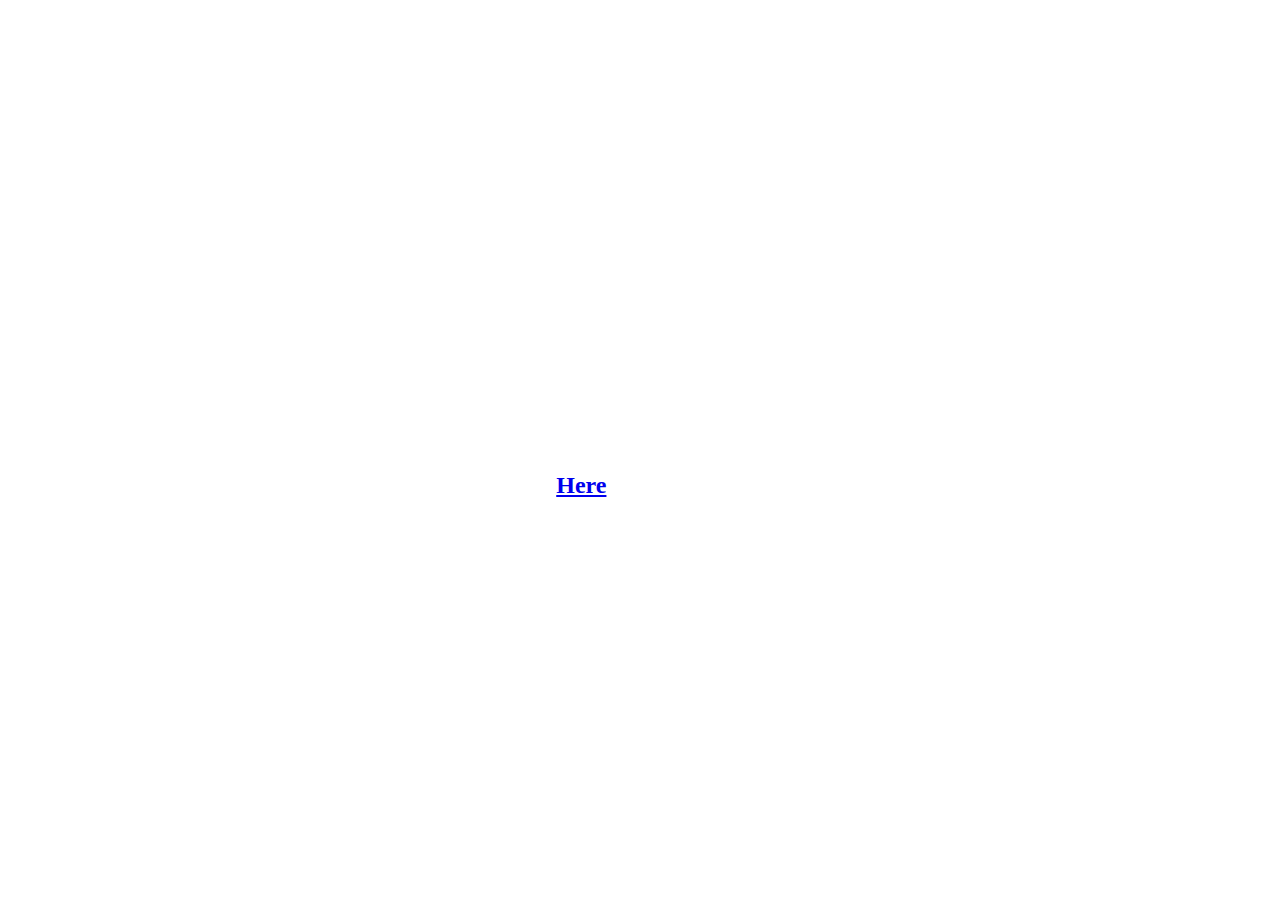
<file: index.html>
<!DOCTYPE html>
<html>
    <head>
        

<body>
        <title>Story Web Page</title>
        <link rel="stylesheet" href="style.css">
        <style>
            body{
     background-image: url('https://cdn3.whatculture.com/images/2017/11/bd8b09d5e20a3b2b-600x338.jpg');
background-size:cover;
}
        </style>
        

    </head>
<body style="width:80%;margin:auto;text-align:center">
    </body>
  <div class="text">
   <h1> <span class="font glow">The Story of the Purple Minions</span></h1>

   <p>First came the big man known as El Macho. He had some <span class="big">purple drugs</span> and gave it to some minions.</p>
   </div>
 
  

  <h2>Click <a href="page2.html">Here</a> to continue story</h2>
    </body>
</html>
</file>
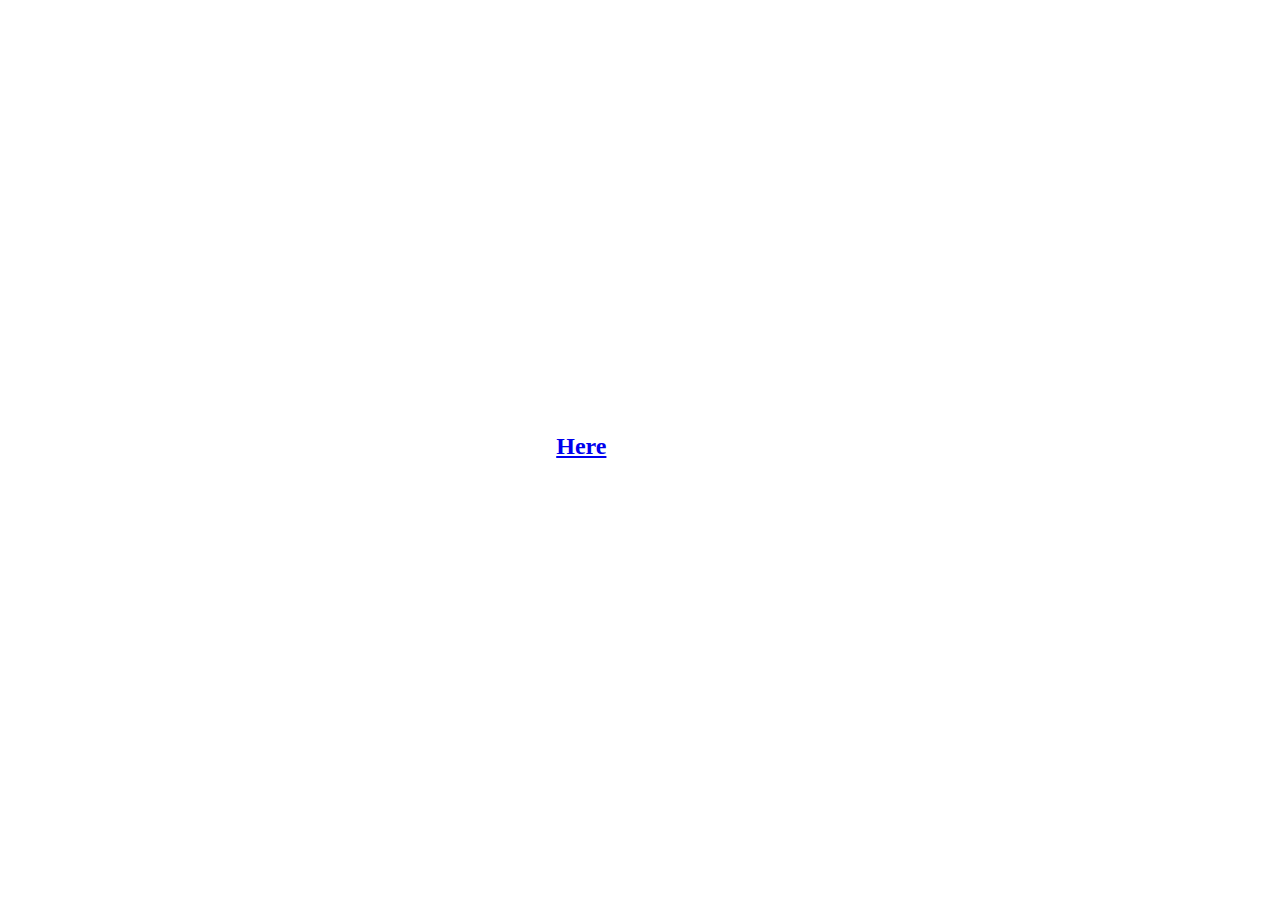
<file: page2.html>
<!DOCTYPE html>
    <html>
        <head>
            <title>Purple Minion Story Page 2</title>
             <link rel="stylesheet" href="style.css">
              <style>
            body{
     background-image: url('https://cdn.shopify.com/s/files/1/1893/6571/products/minion-evil-01_480x480.png?v=1575932004');
background-size:cover;
}
        </style>
        </head>
        <body style="width:80%;margin:auto;text-align:center">
        <div class="text">
          <h1> <span class="font glow">The Story of the Purple Minions </span></h1>
          
           <p>El Macho gave the purple drugs to the minions and made them purple and angry.</p>
      
       </div>
       
       
       
       <h2>Click <a href="page3.html">Here</a> to continue story</h2>
       
        </body>
    </html>
</file>
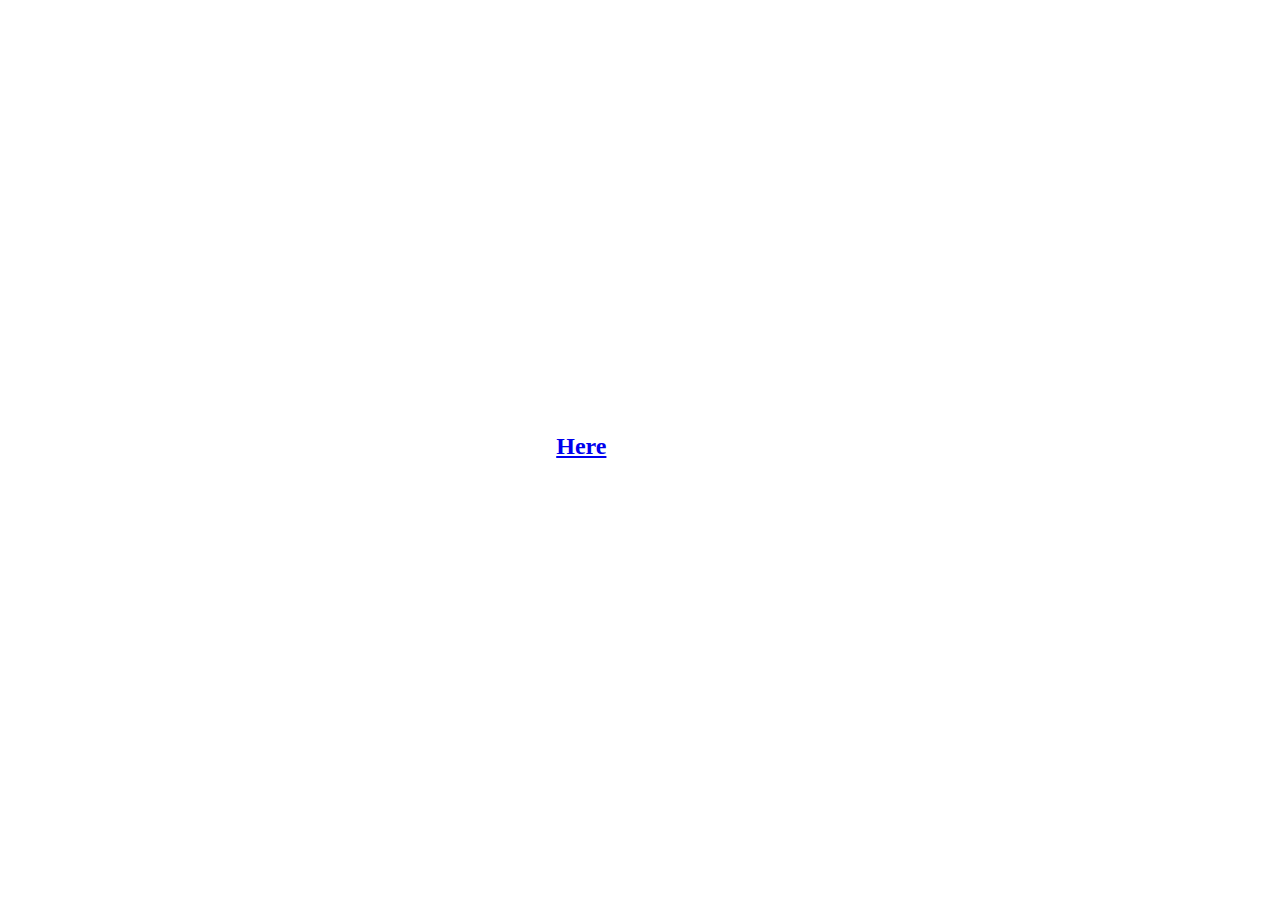
<file: page3.html>
<!DOCTYPE html>
    <html>
        <head>
            <title>Purple Minions Attack</title>
       <link rel="stylesheet" href="style.css">
              <style>
            body{
     background-image: url('https://images-wixmp-ed30a86b8c4ca887773594c2.wixmp.com/i/ceeac6a1-d817-4ed4-8cad-6466d1821de3/d6suojf-68bdb7e1-cb1c-4108-a49e-72bb6ae3bbe2.jpg/v1/fill/w_1216,h_657,q_70,strp/despicable_me_2_gif___evil_minion_yells_by_stinkek_d6suojf-pre.jpg'); 
     background-size:cover;
}
        </style>
        </head>
        <body style="width:80%;margin:auto;text-align:center">
            
        <div class="text">
           
          <h1> <span class="font glow">The Story of the Purple Minions </span></h1>
           
           <p>The purple minions get very angry and attack people because El Macho drugged them.</p>
            </div>
        
         <h2>Click <a href="page4.html">Here</a> to continue story</h2>
        
        
        
        
        </body>
    </html>
</file>
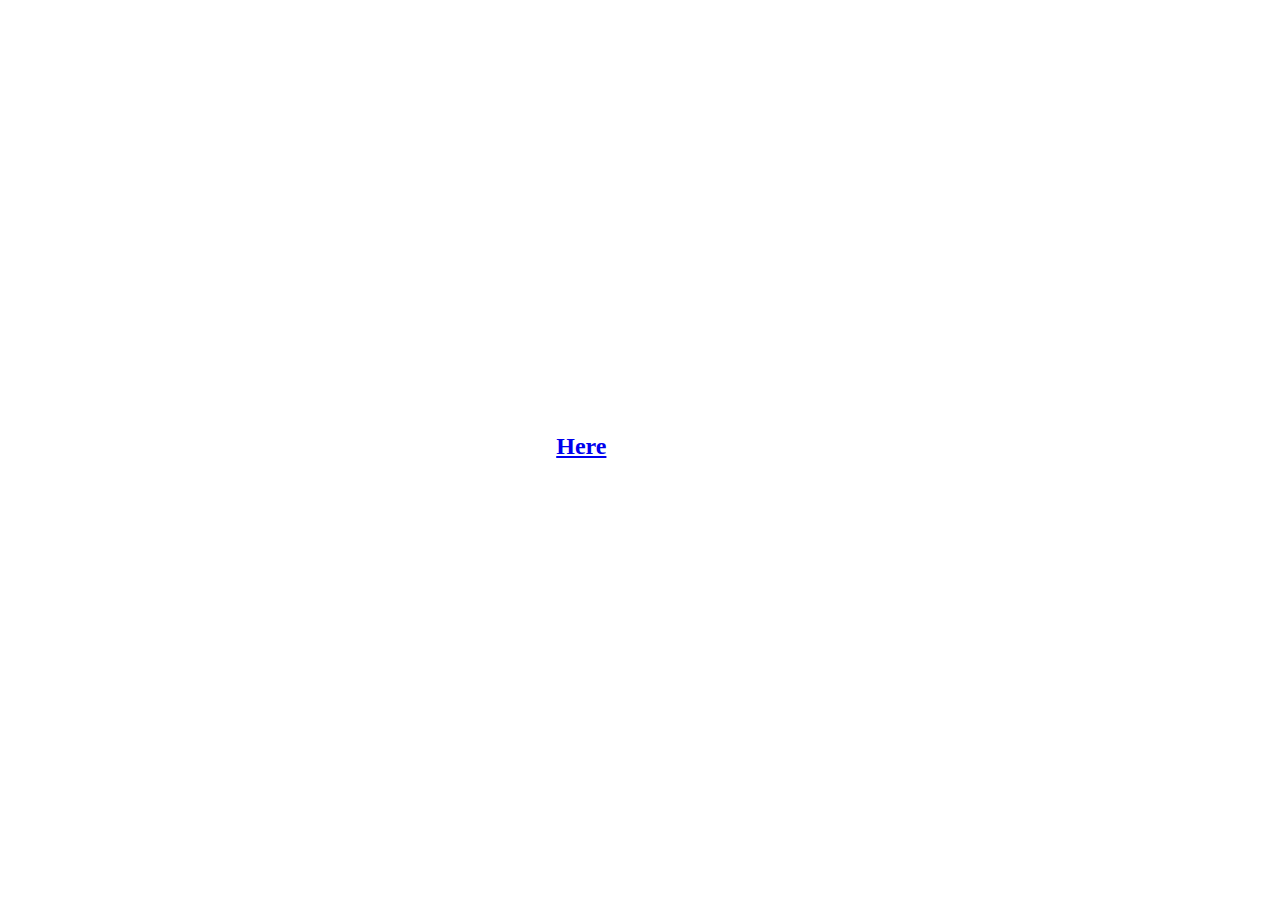
<file: page4.html>
<!DOCTYPE html>
    <html>
        <head>
            <title>EL Macho Drugs Himself</title>
        <link rel="stylesheet" href="style.css">
        <style>
            body{
     background-image: url('https://pbs.twimg.com/media/EC5tVjnX4AAoGh_?format=jpg&name=large');
background-size:cover;
}
        </style>
        </head>
        <body style="width:80%;margin:auto;text-align:center">
            
            <div class="text">
            <h1> <span class="font glow">The Story of the Purple Minions </span></h1>
            <p>El Macho realized his purple minions are useless so he drugs himself and becomes purple El Macho.</p>
                </div>
        
        <h2>Click <a href="page5.html">Here</a> to continue story</h2>
        
        
        
        
        </body>
    </html>
</file>
<file: style.css>
.text {
    color:white;
    font-weight:bolder;
    font-size:40px;
    
}


.big {
    font-size:75px;
}
h2, h1 {
    color:white;
    font-weight:bolder;
}

.font {
    font-family:'Courier New', Courier, monospace;
}
.glow {
  font-size: 80px;
  color: #fff;
  text-align: center;
  animation: glow 1s ease-in-out infinite alternate;
}

@-webkit-keyframes glow {
  from {
    text-shadow: 0 0 10px #fff, 0 0 20px #fff, 0 0 30px #e60073, 0 0 40px #e60073, 0 0 50px #e60073, 0 0 60px #e60073, 0 0 70px #e60073;
  }
  
  to {
    text-shadow: 0 0 20px #fff, 0 0 30px #ff4da6, 0 0 40px #ff4da6, 0 0 50px #ff4da6, 0 0 60px #ff4da6, 0 0 70px #ff4da6, 0 0 80px #ff4da6;
  }
}
</file>
